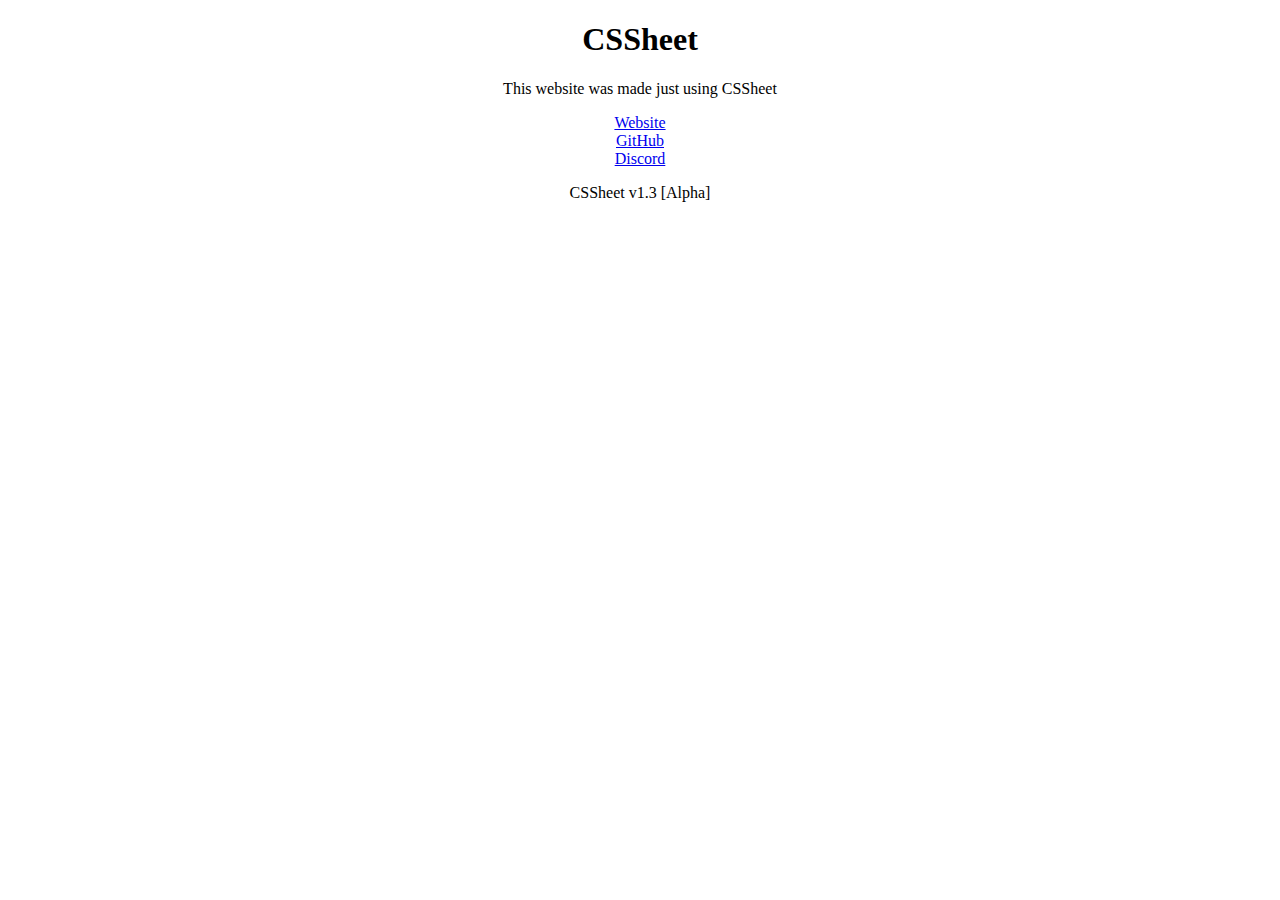
<file: cssheet/index.html>
<!DOCTYPE html>

<html class="bgi-cloudy-peaks">
    <head>
        <meta charset="UTF-8">
        <meta name="viewport" content="width=device-width, initial-scale=1">
        <link rel="stylesheet" href="https://gitcdn.xyz/repo/cobwebdev/cssheet/main/css/cssheet.css">
        <title>CSSheet | CSS made simple</title>
    </head>

    <body class="bg-black-op ht-100 ft-arial mg-0">

    <center>
        <div class="wd-75 fg-white ta-center op-10 mg-0">
          <h1 class="fs-7 mg-0">CSSheet</h1>
          <p class="fs-3">This website was made just using CSSheet</p>

          <div class="row fg-white">
              <div class="cl wd-25">
                  <a href="https://cob-web.dev" class="fg-white bds-solid fs-3 bdr-curved oh-07 op-10 td-none">Website</a>
              </div>
              <div class="cl wd-25">
                  <a href="https://github.com/cobwebdev/cssheet" class="fg-white bds-solid fs-3 bdr-curved oh-07 op-10 td-none">GitHub</a>
                </div>
              <div class="cl wd-25">
                  <a href="https://discord.gg/RsJDffM9gd" class="fg-white bds-solid fs-3 bdr-curved oh-07 op-10 td-none">Discord</a>
              </div>
          </div>

          <p>CSSheet v1.3 [Alpha]</p>
        </div>
    </center>

  </body>
</html>
</file>
